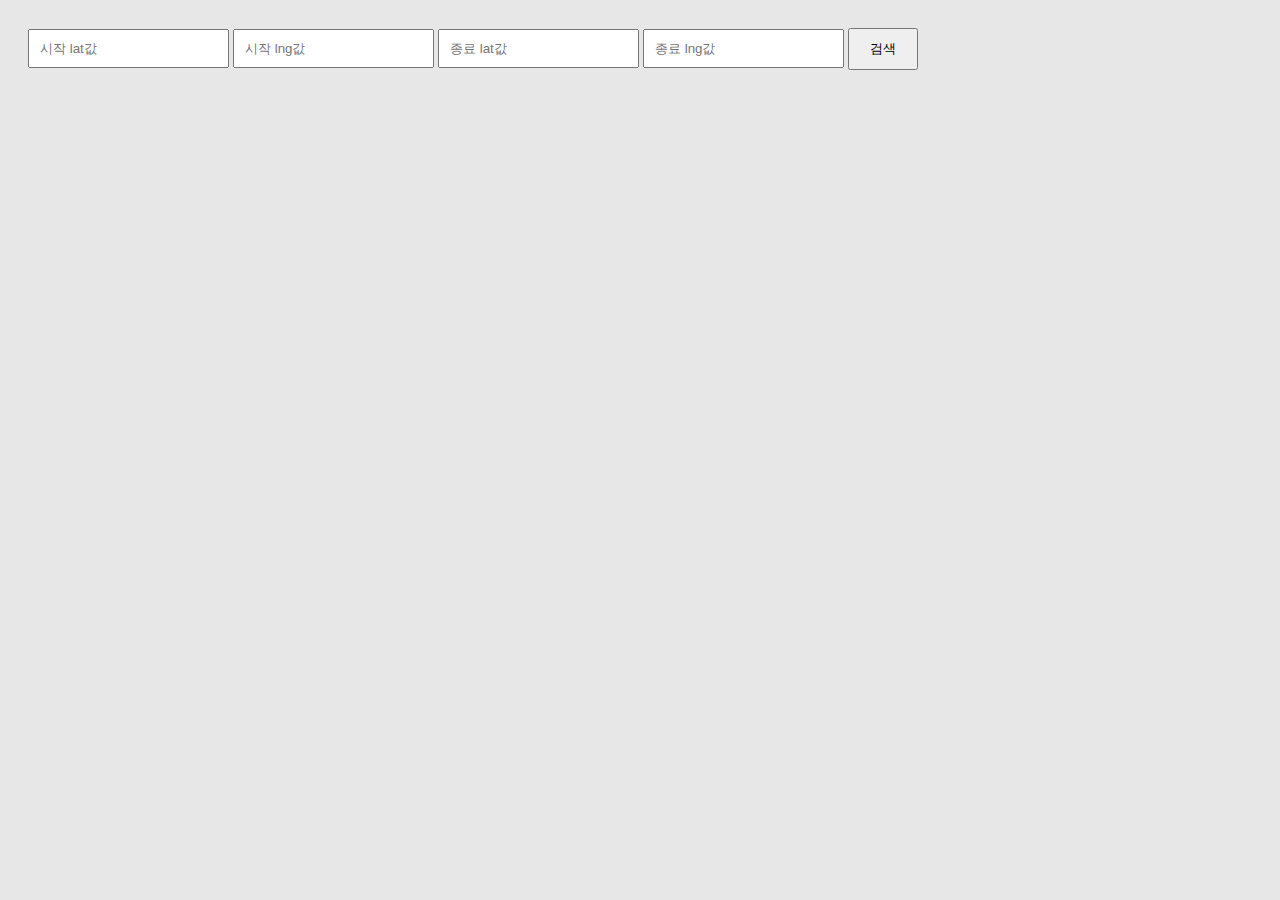
<file: route.html>
<!DOCTYPE html>
<html>
<head>
    <meta charset='UTF-8'>
    <meta http-equiv='X-UA-Compatible' content='IE=edge'>
    <meta name='viewport' content='width=device-width, initial-scale=1'>
    <script type='text/javascript' src='https://apis.daum.net/maps/maps3.js?apikey=7702ed66ec6b51b5f7573a191eb59756'></script>
    <script language="javascript" src="https:////apis.skplanetx.com/tmap/js?version=1&format=javascript&appKey=5673141f-1b83-3b33-b816-3b5f29be4101"></script>
    <link rel='stylesheet' href='./css/common.css'>
    <link rel='stylesheet' href='./css/map.css'>
    <link rel='stylesheet' href='./css/route.css'>
</head>
<body>
    <div class='wrap'>
        <input type='text' class='textbox' id='txtStartLat' placeholder='시작 lat값'/>
        <input type='text' class='textbox' id='txtStartLng' placeholder='시작 lng값'/>
        <input type='text' class='textbox' id='txtEndLat' placeholder='종료 lat값'/>
        <input type='text' class='textbox' id='txtEndLng' placeholder='종료 lng값'/>
        <button class='btn' id='btn'>검색</button>
        <div class='map' id='map'></div>
    </div>
    
    <!--
    <div class='map' id='map'></div>
    <button class='btn_start'>시작지점설정</button>
    <button class='btn_end'>종료지점설정</button>
    -->
    <script type='text/javascript'>

    var currentLat = undefined;
    var currentLng = undefined;

    // HTML5 API, 지도 좌표가져오기
    if(!navigator.geolocation) {
        console.log('not supported aboute geolocation in this browser.');
    }
    navigator.geolocation.getCurrentPosition(function(pos) {
        
        if(pos.coords.latitude != null && pos.coords.latitude != undefined)
        {
            txtStartLat.value = pos.coords.latitude;
            currentLat = pos.coords.latitude;
        }
            
        if(pos.coords.longitude != null && pos.coords.longitude != undefined)
        {
            txtStartLng.value = pos.coords.longitude;
            currentLng = pos.coords.longitude;
        }

        if(currentLat > 0 && currentLng > 0) 
        {
            var latLng = new daum.maps.LatLng(currentLat, currentLng);
            map.panTo(latLng);
            setMarker(latLng);
        }

    })

    var container = document.getElementById('map');
    let map =  new daum.maps.Map(container,{
        // options
        center: new daum.maps.LatLng(33.450701, 126.570667), // Cetner position
	    level: 3 // Level
    });

    var markers = [];
    let txtStartLat = document.getElementById('txtStartLat');
    let txtStartLng = document.getElementById('txtStartLng');
    let txtEndLat = document.getElementById('txtEndLat');
    let txtEndLng = document.getElementById('txtEndLng');
    let btnSearch = document.getElementById('btn');

    var startLat = 0;
    var startLng = 0;
    var endLat = 0;
    var endLng = 0;

    daum.maps.event.addListener(map, 'click', function(mouseEvent){
        setMarker(mouseEvent.latLng);
    });

    function setMarker(latLng) {
        if(markers.length > 1) {
            markers.forEach(function(obj){
                obj.setMap(null);
            });
            
            markers = [];
        }

        var marker = new daum.maps.Marker({
            position:latLng 
        });

        marker.setMap(map);
        markers[markers.length] = marker;

        switch(markers.length)
        {
            case 1 :
                txtStartLat.value = latLng.getLat();
                txtStartLng.value = latLng.getLng();
                break;
            case 2 :
                txtEndLat.value = latLng.getLat();
                txtEndLng.value = latLng.getLng();
                break;
            default :
                break;
        }
    }

    // 검색버튼 클릭이벤트
    btnSearch.addEventListener('click', function(e){
        console.log('시작좌표 : ' + txtStartLat.value + ', ' + txtStartLng.value);
        console.log('종료좌표 : ' + txtEndLat.value + ', ' + txtEndLng.value);
    });
    
    </script>
    
</body>
</html>
</file>
<file: css/common.css>
div.wrap {
    min-width:700px;
    padding:10px;
}
</file>
<file: css/map.css>
.map {
    width:680px;
    height:680px;
    margin:10px 0px 0px 0px;
}
</file>
<file: css/route.css>
body {
    padding:10px;
    background-color:#E7E7E7;
}
input[type=text] {
    padding:10px;
    
}
button {
    padding:10px;
    text-align:center;
    width:70px;
}
</file>
